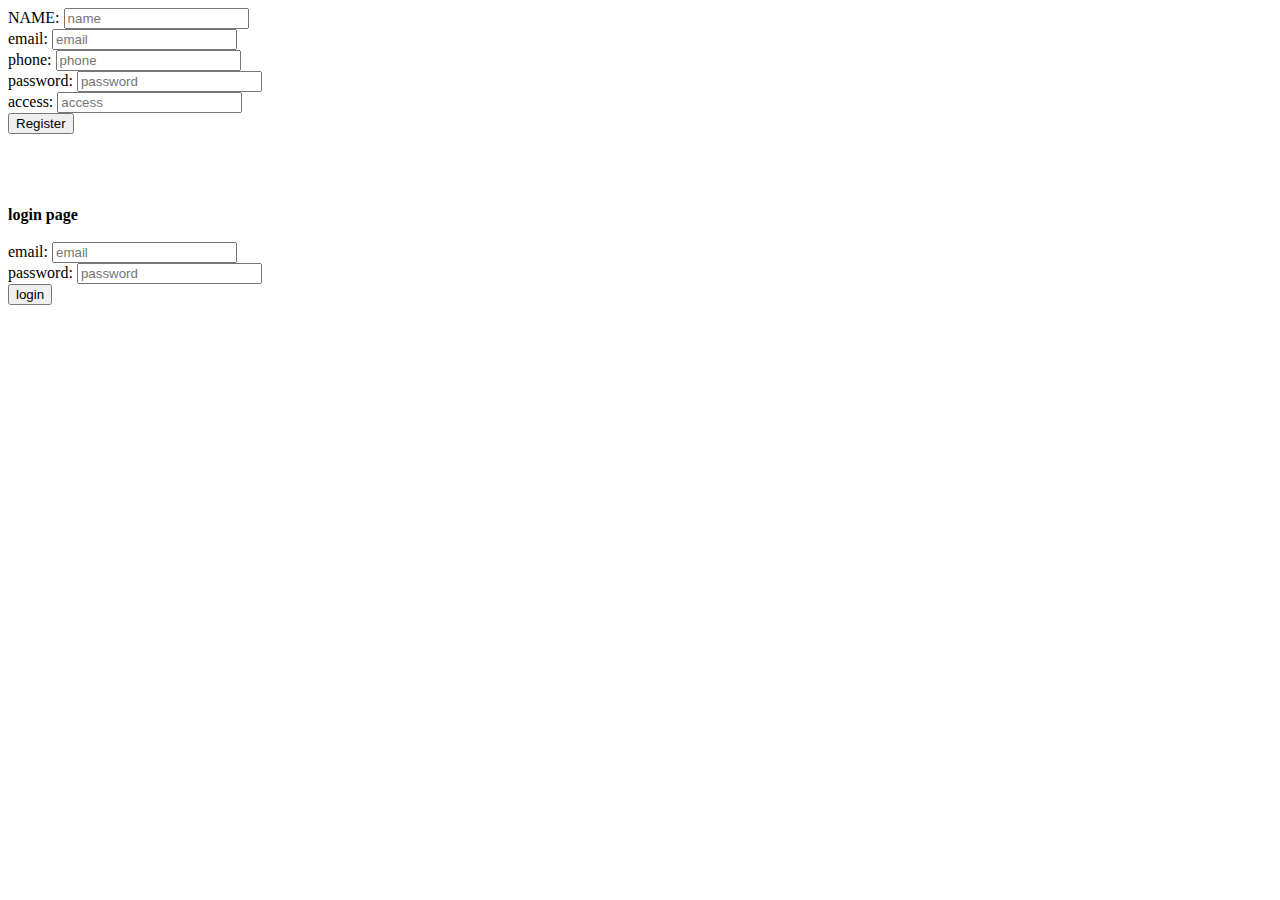
<file: html/index.html>
<!DOCTYPE html>
<html lang="en">
<head>
    <meta charset="UTF-8">
    <meta http-equiv="X-UA-Compatible" content="IE=edge">
    <meta name="viewport" content="width=device-width, initial-scale=1.0">
    <title>Document</title>
    
</head>
<body>
    <section>

        <form id="register">
            <div>
                NAME:
                <input type="text" placeholder="name" name="name">
            </div>
            <div>
                email:
            <input type="text" placeholder="email" name="email">

            </div>
            <div>
                phone:
            <input type="text" placeholder="phone" name="phone">

            </div>
            <div>
                password:
             <input type="password" placeholder="password" name="password">

            </div>
            <div>
                access:
             <input type="text" placeholder="access" name="access">
            </div>

            <button type="submit">Register</button>
        </form>
<br>
<br>
<br>
<br>

    <b>login page</b>
    <br>
    <br>

        <form id="login">

            <div>
                email:
                <input type="email" placeholder="email" name="email">
              </div>
            <div>
                password:
                <input type="password" placeholder="password" name="password">
            </div>

            <button type="submit">login</button>
        </form>
    </section>
</body>
<script src="../js/index.js"></script>
</html>
</file>
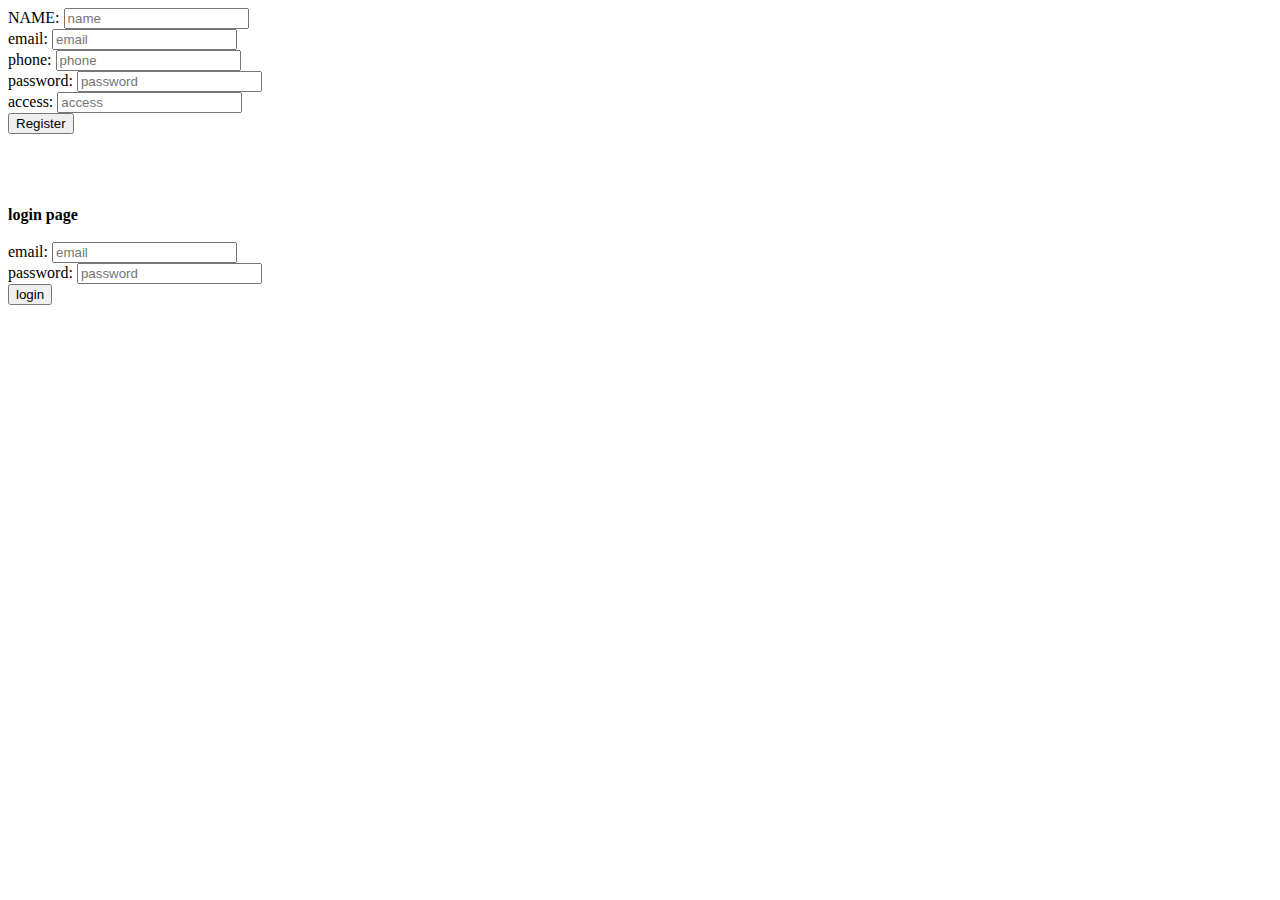
<file: html/expense.html>
<!DOCTYPE html>
<html lang="en">
<head>
    <meta charset="UTF-8">
    <meta http-equiv="X-UA-Compatible" content="IE=edge">
    <meta name="viewport" content="width=device-width, initial-scale=1.0">
    <title>Document</title>
    <link rel="stylesheet" href="../css/expenses.css">
</head>
<body style="height: 100vw; width: 100vw; background-color: lavender;">
 <br>
 <marquee behavior="" direction="right">Spend Less Time Tracking Your Expenses...................Spend Less Time Tracking Your Expenses...................Spend Less Time Tracking Your Expenses...................Spend Less Time Tracking Your Expenses...................Spend Less Time Tracking Your Expenses...................Spend Less Time Tracking Your Expenses...................Spend Less Time Tracking Your Expenses...................</marquee>
 <br>

<div style="display: flex; justify-content: space-around; border: 2px solid; background-color: beige; padding: 1rem;">
  <p style="color: rgb(31, 37, 218); font-size: xx-large; text-decoration: dashed red; font-style: italic; text-decoration: double solid black; " > Track your expenses here</p>
<button type="button" onclick="logout()" style="background-color: rgb(109, 54, 249); border-radius: 12px; width:10rem;">logout</button>
</div>
<br>
<br>

<div id="root"></div>

<br>
<br>

<div>
    <button type="button" class="btn btn-success" data-toggle="modal" data-target="#exampleModal">
       Get Data
      </button>
</div>

  
  <!-- Modal -->
  <div class="modal fade" id="exampleModal" tabindex="-1" role="dialog" aria-labelledby="exampleModalLabel" aria-hidden="true">
    <div class="modal-dialog" role="document">
      <div class="modal-content">
        <div class="modal-header">
          <h5 class="modal-title" id="exampleModalLabel">expense details</h5>
          <button type="button" class="close" data-dismiss="modal" aria-label="Close">
            <span aria-hidden="true">&times;</span>
          </button>
        </div>
        <div class="modal-body">
            <form id="expform" >

                <div>
                    <label for="">name:</label>
                    <input type="text" name="name" placeholder="Name" >
                </div>
                <div>
                    <label for="">description:</label>
                    <input type="text" name="desc" placeholder="Description" >
                </div>
                <div>
                    <label for="">amount:</label>
                    <input type="text" name="amount" placeholder="Amount" >
                </div>
                <div>
                    <label for="">Transaction details:</label>
                    <input type="text" name="transactionDetails" placeholder="Transaction Details" >
                </div>
                <div>
                    <label for="">Transaction Acount:</label>
                    <input type="text" name="transactionAccount"  placeholder="Transaction Account">
                </div>
                <div>
                    <label for="">Type:</label>
                    <input type="text" name="type"  placeholder="Type">
                </div>

                <button type="submit" >submit</button>

            </form>
              
        </div>
        <div class="modal-footer">
          <button type="button" class="btn btn-secondary" data-dismiss="modal">Close</button>
          <button type="button" class="btn btn-primary">Save changes</button>
        </div>
      </div>
    </div>
  </div>



  <!-- Modal2 -->
  <div class="modal fade" id="updateExpmodel" tabindex="-1" role="dialog" aria-labelledby="updateexpmodel" aria-hidden="true">
    <div class="modal-dialog" role="document">
      <div class="modal-content">
        <div class="modal-header">
          <h5 class="modal-title" id="exampleModalLabel">expense details</h5>
          <button type="button" class="close" data-dismiss="modal" aria-label="Close">
            <span aria-hidden="true">&times;</span>
          </button>
        </div>
        <div class="modal-body">
            <form id="updateexpform" >

                <div>
                    <label for="">name:</label>
                    <input type="text" name="name" placeholder="Name" >
                </div>
                <div>
                    <label for="">description:</label>
                    <input type="text" name="desc" placeholder="Description" >
                </div>
                <div>
                    <label for="">amount:</label>
                    <input type="text" name="amount" placeholder="Amount" >
                </div>
                <div>
                    <label for="">Transaction details:</label>
                    <input type="text" name="transactionDetails" placeholder="Transaction Details" >
                </div>
                <div>
                    <label for="">Transaction Acount:</label>
                    <input type="text" name="transactionAccount"  placeholder="Transaction Account">
                </div>
                <div>
                    <label for="">Type:</label>
                    <input type="text" name="type"  placeholder="Type">
                </div>

                <button type="submit" >submit</button>

            </form>
              
        </div>
        <div class="modal-footer">
          <button type="button" class="btn btn-secondary" data-dismiss="modal">Close</button>
          <button type="button" class="btn btn-primary">Save changes</button>
        </div>
      </div>
    </div>
  </div>



</body>
<script src="../js/expense.js"></script>

<script src="https://ajax.googleapis.com/ajax/libs/jquery/3.6.4/jquery.min.js"></script>
  <script src="https://maxcdn.bootstrapcdn.com/bootstrap/3.4.1/js/bootstrap.min.js"></script>
  <link rel="stylesheet" href="https://maxcdn.bootstrapcdn.com/bootstrap/3.4.1/css/bootstrap.min.css">
</html>
</file>
<file: css/expenses.css>
#root > div {
    display: grid;
    grid-template-columns: repeat(3, 1fr);
}

#root > div > div {
    box-shadow: 1px 2px 5px 2px grey;
    padding: 0.5rem;
    margin: 0.5rem;
}
</file>
